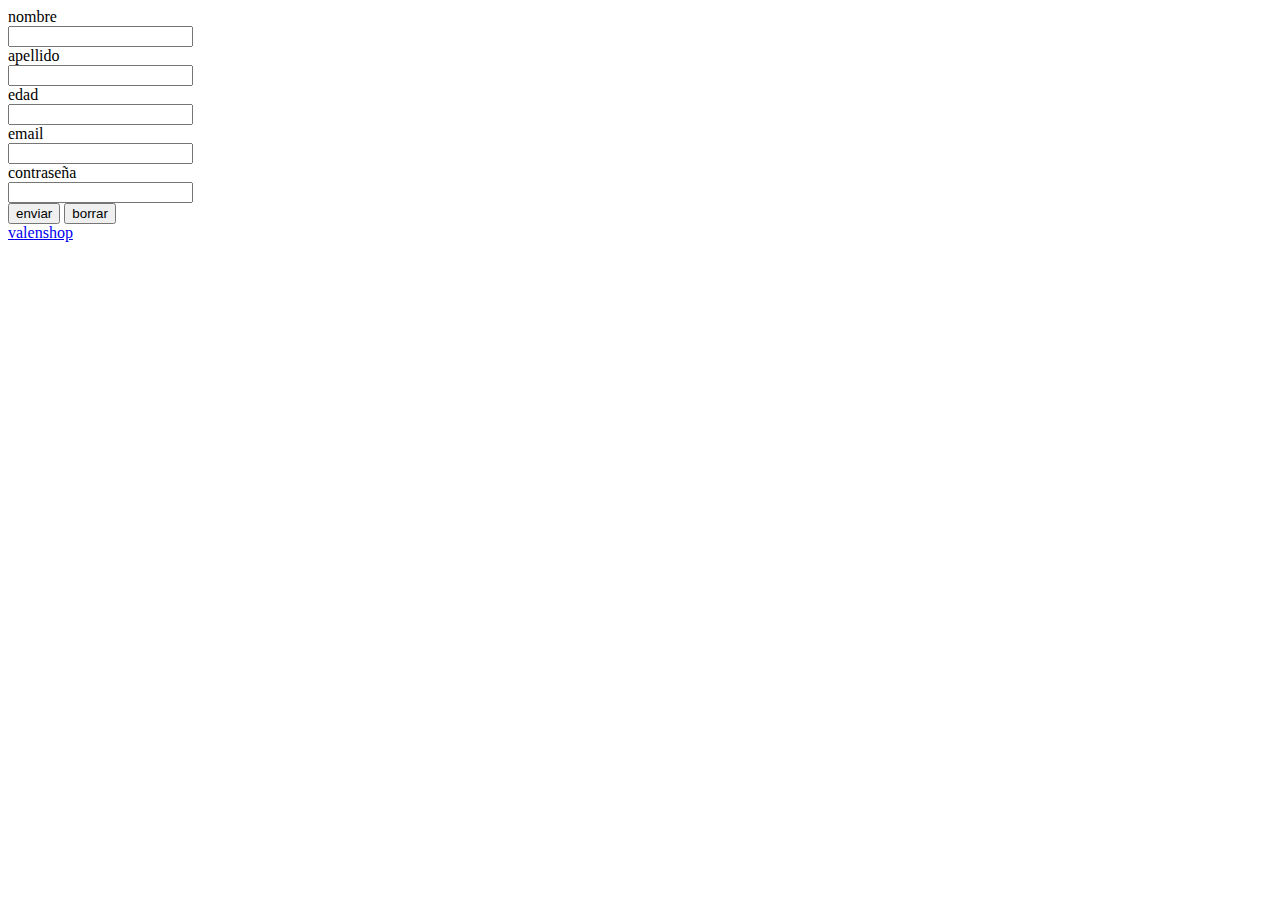
<file: form.html>
<!DOCTYPE html>
<html lang="en">
<head>
    <meta charset="UTF-8">
    <meta name="viewport" content="width=device-width, initial-scale=1.0">
    <title>form</title>
</head>
<body>
    <form action="enviar.php">
    <label for="nombre">nombre</label><br>
    <input type="text"><br>
    <label for="apellido">apellido</label><br>
    <input type="number"><br>
    <label for="edad">edad</label><br>
    <input type="email"><br>
    <label for="email">email</label><br>
    <input type="password"><br>
    <label for="contraseña">contraseña</label><br>
    <input type="password"><br>
    <input type="submit" value="enviar">
    <input type="reset" value="borrar"><br>
</form>
<a href="index.html">valenshop</a>
</body>
</html>
</file>
